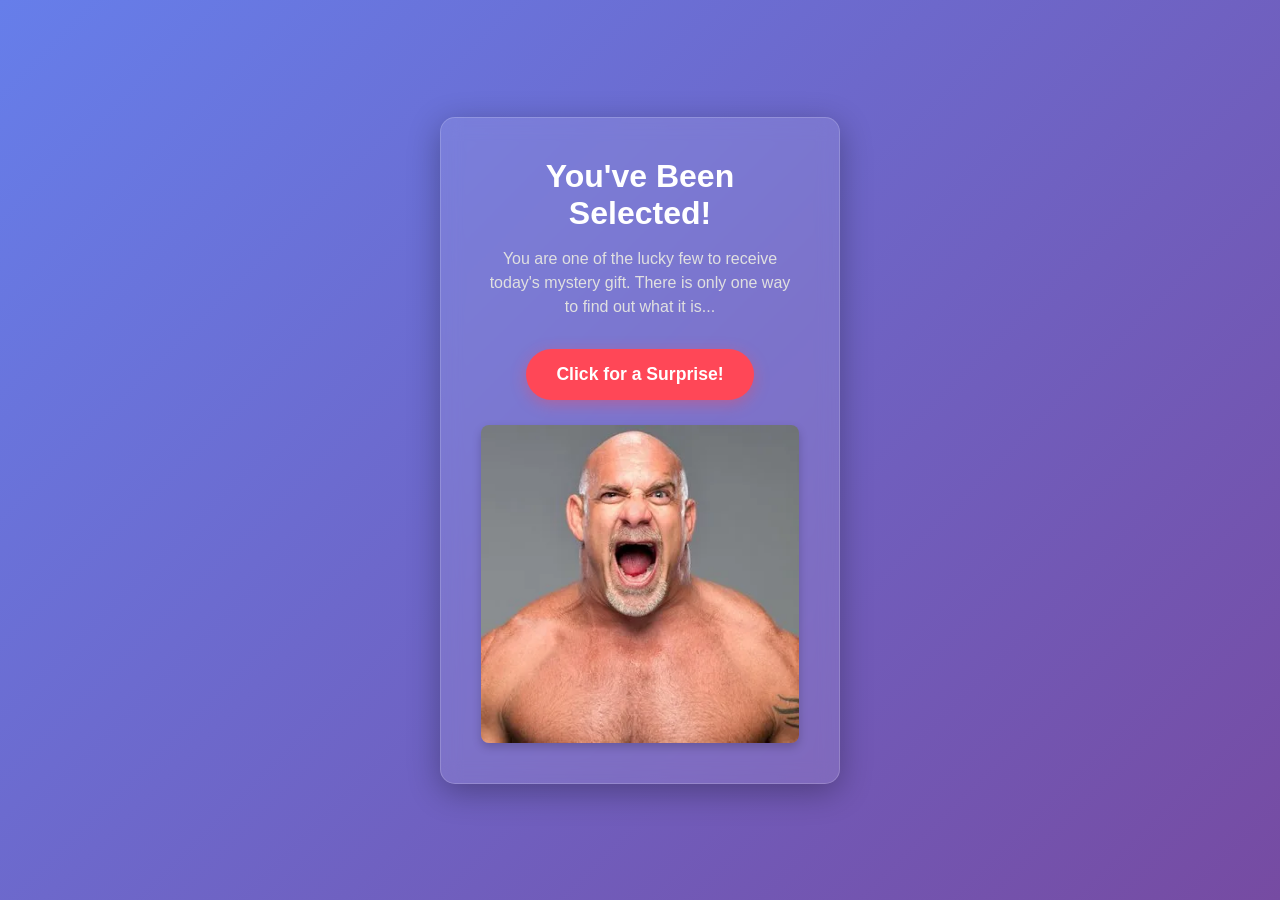
<file: index.html>
<!DOCTYPE html>
<html lang="en">
<head>
    <meta charset="UTF-8">
    <meta name="viewport" content="width=device-width, initial-scale=1.0">
    <title>Exclusive Surprise Just For You!</title>
    <link rel="stylesheet" href="style.css">
</head>
<body>
    <div class="card">
        <h1>You've Been Selected!</h1>
        <p>You are one of the lucky few to receive today's mystery gift. There is only one way to find out what it is...</p>
        <a href="https://www.youtube.com/watch?v=QDia3e12czc" class="surprise-btn" target="_blank" rel="noopener noreferrer">
            Click for a Surprise!
        </a>

        <div class="image-container">
        <img src="images/goldberg.webp" alt="Surprise Preview" class="card-img">
    </div>
    </div>
</body>
</html>
</file>
<file: style.css>
* {
    margin: 0;
    padding: 0;
    box-sizing: border-box;
    font-family: 'Segoe UI', Tahoma, Geneva, Verdana, sans-serif;
}

body {
    display: flex;
    justify-content: center;
    align-items: center;
    min-height: 100vh;
    background: linear-gradient(135deg, #667eea 0%, #764ba2 100%);
    color: #fff;
}

.card {
    background: rgba(255, 255, 255, 0.1);
    backdrop-filter: blur(10px);
    padding: 40px;
    border-radius: 15px;
    text-align: center;
    box-shadow: 0 8px 32px 0 rgba(0, 0, 0, 0.3);
    border: 1px solid rgba(255, 255, 255, 0.18);
    max-width: 400px;
    width: 90%;
}

h1 {
    font-size: 2rem;
    margin-bottom: 15px;
}

p {
    font-size: 1rem;
    margin-bottom: 30px;
    color: #e0e0e0;
    line-height: 1.5;
}

.surprise-btn {
    display: inline-block;
    padding: 15px 30px;
    background: #ff4757;
    color: white;
    text-decoration: none;
    font-weight: bold;
    font-size: 1.1rem;
    border-radius: 50px;
    box-shadow: 0 4px 15px rgba(255, 71, 87, 0.4);
    transition: all 0.3s ease;
}

.surprise-btn:hover {
    background: #ff6b81;
    transform: translateY(-3px);
    box-shadow: 0 6px 20px rgba(255, 71, 87, 0.6);
}

.surprise-btn:active {
    transform: translateY(-1px);
}

/* NEW: Styles for the image under the button */
.image-container {
    margin-top: 25px; /* Adds space between the button and the image */
    display: flex;
    justify-content: center;
    align-items: center;
}

.card-img {
    max-width: 100%;  /* Ensures the image never overflows the card */
    height: auto;     /* Maintains the image's aspect ratio */
    border-radius: 8px; /* Slightly rounds the image corners to match the theme */
    box-shadow: 0 4px 10px rgba(0, 0, 0, 0.2); /* Gives it a slight depth */
}
</file>
